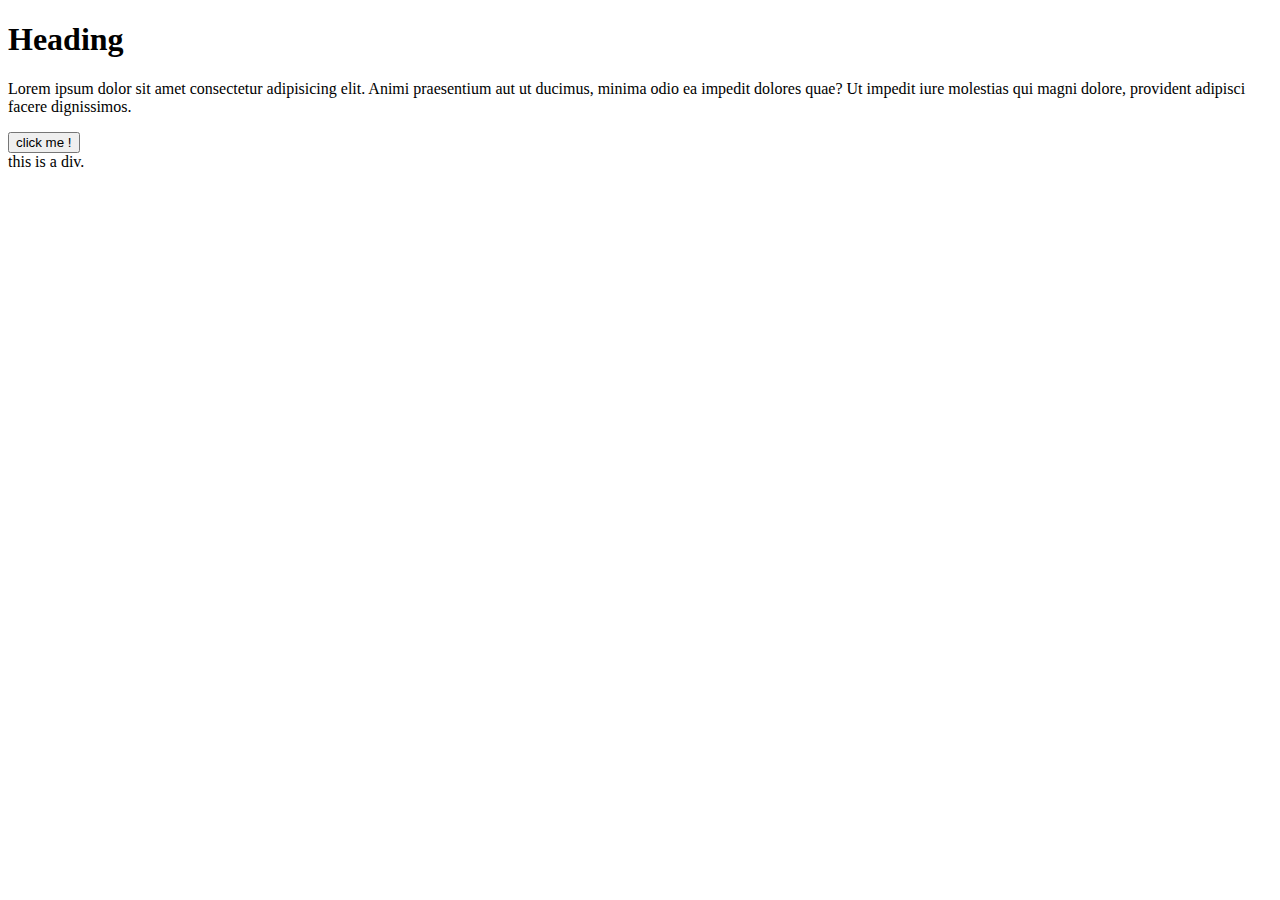
<file: anusxx/HTML tutorial/css2.html>
<!DOCTYPE html>
<html lang="en">
<head>
    <meta charset="UTF-8">
    <meta name="viewport" content="width=device-width, initial-scale=1.0">
    <title>CSS level 2</title>
    <link rel="stylesheet" href="style.css">
</head>
<body>
    <h1>Heading</h1>
    <p>Lorem ipsum dolor sit amet consectetur adipisicing elit. Animi praesentium aut ut ducimus, minima odio ea impedit dolores quae? Ut impedit iure molestias qui magni dolore, provident adipisci facere dignissimos.</p>
    <button>click me !</button>
    <div>
        this is a div.
    </div>
</body>
</html>
</file>
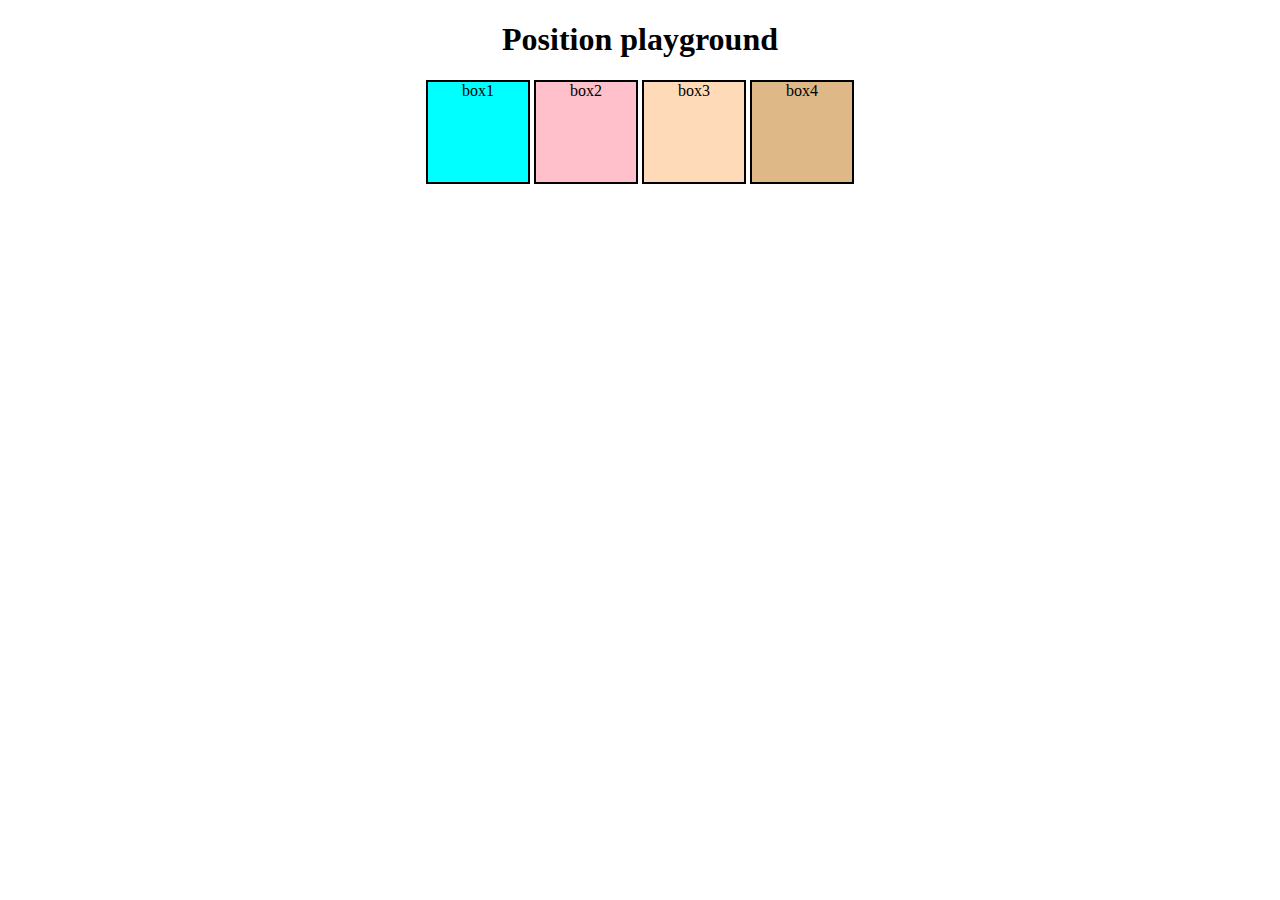
<file: anusxx/HTML tutorial/css3.html>
<!DOCTYPE html>
<html lang="en">
<head>
    <meta charset="UTF-8">
    <meta name="viewport" content="width=device-width, initial-scale=1.0">
    <title>CSS level 3</title>
    <link rel="stylesheet" href="design.css">
</head>

<body>
<h1>Position playground </h1> 
    <div id="box1">box1</div>
    <div id="box2">box2</div>
    <div id="box3">box3</div>
    <div id="box4">box4</div>
</body>
</html>
</file>
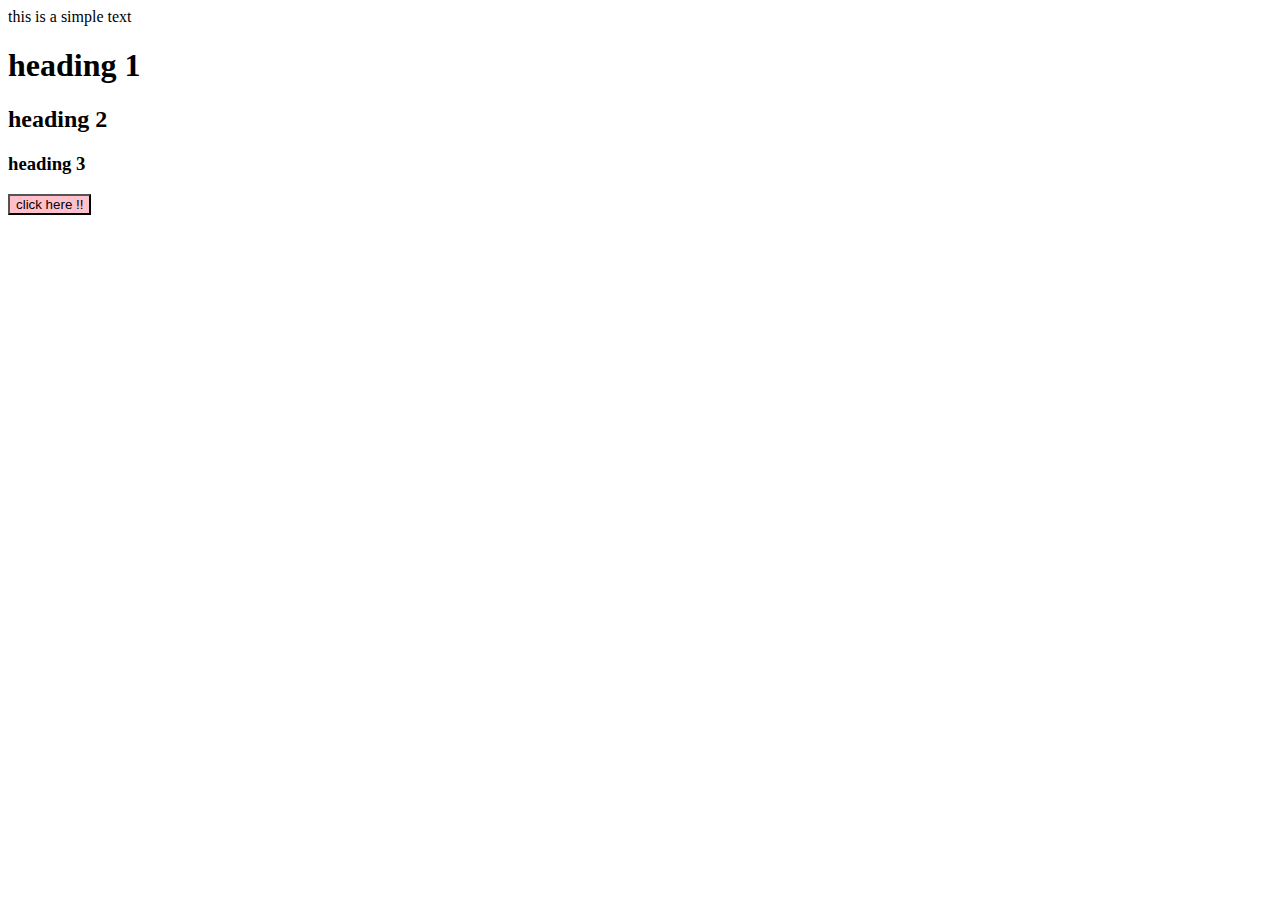
<file: anusxx/HTML tutorial/id.html>
<!DOCTYPE html>
<html lang="en">
<head>
    <meta charset="UTF-8">
    <meta name="viewport" content="width=device-width, initial-scale=1.0">
    <title>Id Box</title>
    <link rel="stylesheet" href="style.css">
    <style>
        button{
            background-color:rgba(0, 0, 255, 0.34);
        }
    </style>
</head>
<body>
    <div id="box">
        this is a simple text
    </div>
    <h1 class="heading">heading 1</h1>
    <h2 class="heading">heading 2</h2>
    <h3 class="heading">heading 3</h3>
    <button style="background-color: pink;">click here !!</button>
</body> 
</html>
</file>
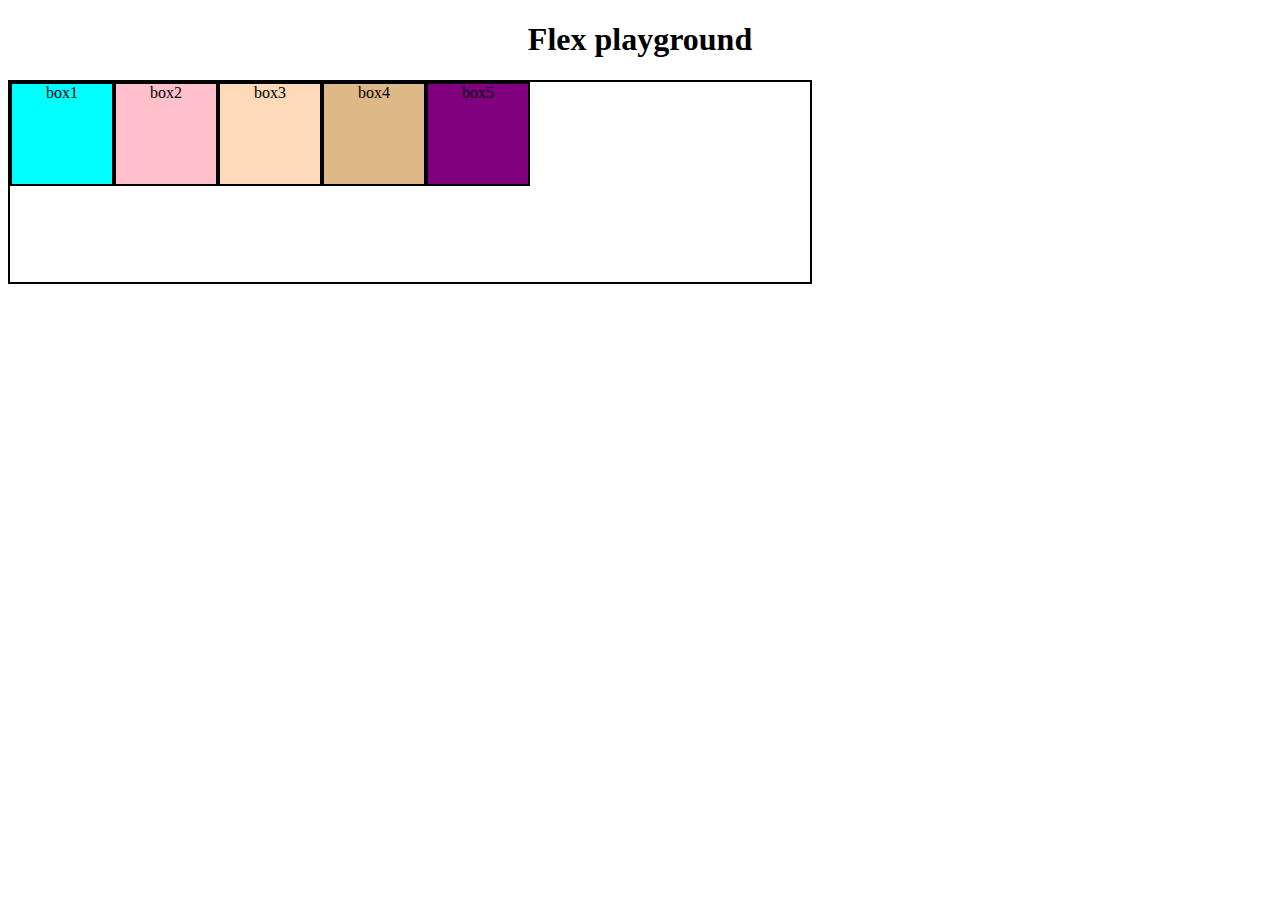
<file: anusxx/HTML tutorial/tab.html>
<!DOCTYPE html>
<html lang="en">
<head>
    <meta charset="UTF-8">
    <meta name="viewport" content="width=device-width, initial-scale=1.0">
    <title>CSS level 2</title>
    <link rel="stylesheet" href="design.css">
</head>
<body>
    <h1>Flex playground </h1>
    <div id="container">
        <div id="box1">box1</div>
        <div id="box2">box2</div>
        <div id="box3">box3</div>
        <div id="box4">box4</div>
        <div id="box5">box5</div>



    </div>
</body>
</html>
</file>
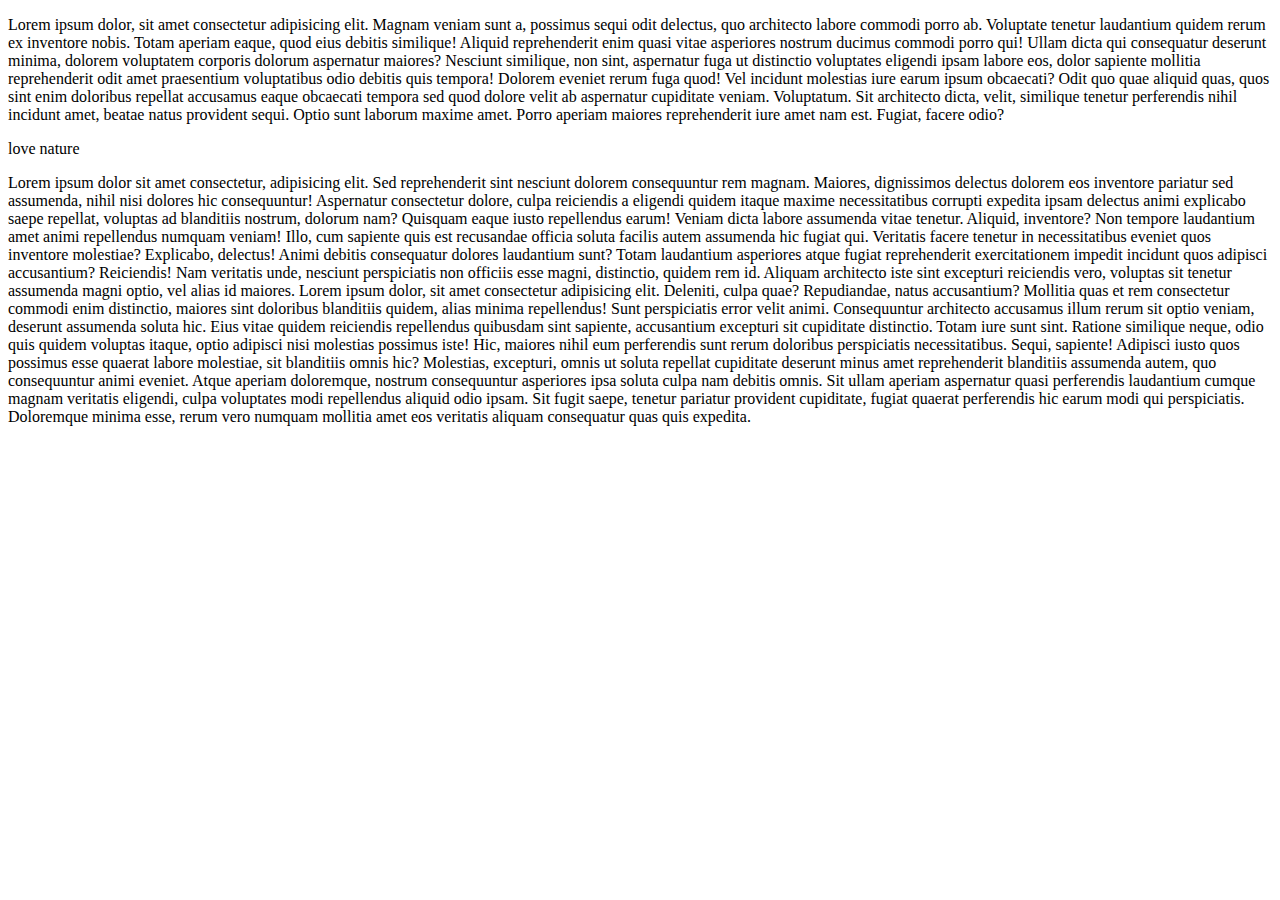
<file: anusxx/HTML tutorial/work.html>
<!DOCTYPE html>
<html lang="en">
<head>
    <meta charset="UTF-8">
    <meta name="viewport" content="width", initial-scale=1.0">
    <title>Document</title>
    <link rel="stylesheet" href="style.css">
</head>
<body>
    <p >Lorem ipsum dolor, sit amet consectetur adipisicing elit. Magnam veniam sunt a, possimus sequi odit delectus, quo architecto labore commodi porro ab. Voluptate tenetur laudantium quidem rerum ex inventore nobis.
    Totam aperiam eaque, quod eius debitis similique! Aliquid reprehenderit enim quasi vitae asperiores nostrum ducimus commodi porro qui! Ullam dicta qui consequatur deserunt minima, dolorem voluptatem corporis dolorum aspernatur maiores?
    Nesciunt similique, non sint, aspernatur fuga ut distinctio voluptates eligendi ipsam labore eos, dolor sapiente mollitia reprehenderit odit amet praesentium voluptatibus odio debitis quis tempora! Dolorem eveniet rerum fuga quod!
    Vel incidunt molestias iure earum ipsum obcaecati? Odit quo quae aliquid quas, quos sint enim doloribus repellat accusamus eaque obcaecati tempora sed quod dolore velit ab aspernatur cupiditate veniam. Voluptatum.
    Sit architecto dicta, velit, similique tenetur perferendis nihil incidunt amet, beatae natus provident sequi. Optio sunt laborum maxime amet. Porro aperiam maiores reprehenderit iure amet nam est. Fugiat, facere odio?
</p>
   <div>love nature</div>

<p>Lorem ipsum dolor sit amet consectetur, adipisicing elit. Sed reprehenderit sint nesciunt dolorem consequuntur rem magnam. Maiores, dignissimos delectus dolorem eos inventore pariatur sed assumenda, nihil nisi dolores hic consequuntur!
Aspernatur consectetur dolore, culpa reiciendis a eligendi quidem itaque maxime necessitatibus corrupti expedita ipsam delectus animi explicabo saepe repellat, voluptas ad blanditiis nostrum, dolorum nam? Quisquam eaque iusto repellendus earum!
Veniam dicta labore assumenda vitae tenetur. Aliquid, inventore? Non tempore laudantium amet animi repellendus numquam veniam! Illo, cum sapiente quis est recusandae officia soluta facilis autem assumenda hic fugiat qui.
Veritatis facere tenetur in necessitatibus eveniet quos inventore molestiae? Explicabo, delectus! Animi debitis consequatur dolores laudantium sunt? Totam laudantium asperiores atque fugiat reprehenderit exercitationem impedit incidunt quos adipisci accusantium? Reiciendis!
Nam veritatis unde, nesciunt perspiciatis non officiis esse magni, distinctio, quidem rem id. Aliquam architecto iste sint excepturi reiciendis vero, voluptas sit tenetur assumenda magni optio, vel alias id maiores. Lorem ipsum dolor, sit amet consectetur adipisicing elit. Deleniti, culpa quae? Repudiandae, natus accusantium? Mollitia quas et rem consectetur commodi enim distinctio, maiores sint doloribus blanditiis quidem, alias minima repellendus!
Sunt perspiciatis error velit animi. Consequuntur architecto accusamus illum rerum sit optio veniam, deserunt assumenda soluta hic. Eius vitae quidem reiciendis repellendus quibusdam sint sapiente, accusantium excepturi sit cupiditate distinctio.
Totam iure sunt sint. Ratione similique neque, odio quis quidem voluptas itaque, optio adipisci nisi molestias possimus iste! Hic, maiores nihil eum perferendis sunt rerum doloribus perspiciatis necessitatibus. Sequi, sapiente!
Adipisci iusto quos possimus esse quaerat labore molestiae, sit blanditiis omnis hic? Molestias, excepturi, omnis ut soluta repellat cupiditate deserunt minus amet reprehenderit blanditiis assumenda autem, quo consequuntur animi eveniet.
Atque aperiam doloremque, nostrum consequuntur asperiores ipsa soluta culpa nam debitis omnis. Sit ullam aperiam aspernatur quasi perferendis laudantium cumque magnam veritatis eligendi, culpa voluptates modi repellendus aliquid odio ipsam.
Sit fugit saepe, tenetur pariatur provident cupiditate, fugiat quaerat perferendis hic earum modi qui perspiciatis. Doloremque minima esse, rerum vero numquam mollitia amet eos veritatis aliquam consequatur quas quis expedita.
</p>
</body>
</html>
</file>
<file: anusxx/HTML tutorial/style.css>
/* #box{
    background-color:blue;
    color:white;
}
heading{
    color :red
}
button{
    background-color:green
 }  */
/*div{
    height: 100px;
    width: 100px;
    color: white;
    position: relative;
    left: 30px;
    bottom: -300px;
background-image: url("photo.jpg.jpg");
background-size: cover;
}
</file>
<file: anusxx/HTML tutorial/design.css>
/*div{
    height: 100px;
    width: 100px;
    background-color: aqua;
    border: 2px solid black;
    display: inline-block;
}
#box1{
    position: static;
}
#box2{
    position: relative;
    top: 30px;
    left: 30px;
}

#box4{
    position: fixed;
}*/
body{
    text-align: center;
}
div{
    height: 100px;
    width: 100px;
    display: inline-block;
    border: 2px solid black;
}
#container{
    height: 200px;
    width: 800px;
    display: flex;

}
#box1{
    background-color: aqua;
}
#box2{
    background-color: pink;
}
#box3{
    background-color: peachpuff;
}
#box4{
    background-color: burlywood;
}
#box5{
    background-color: purple;
}
</file>
